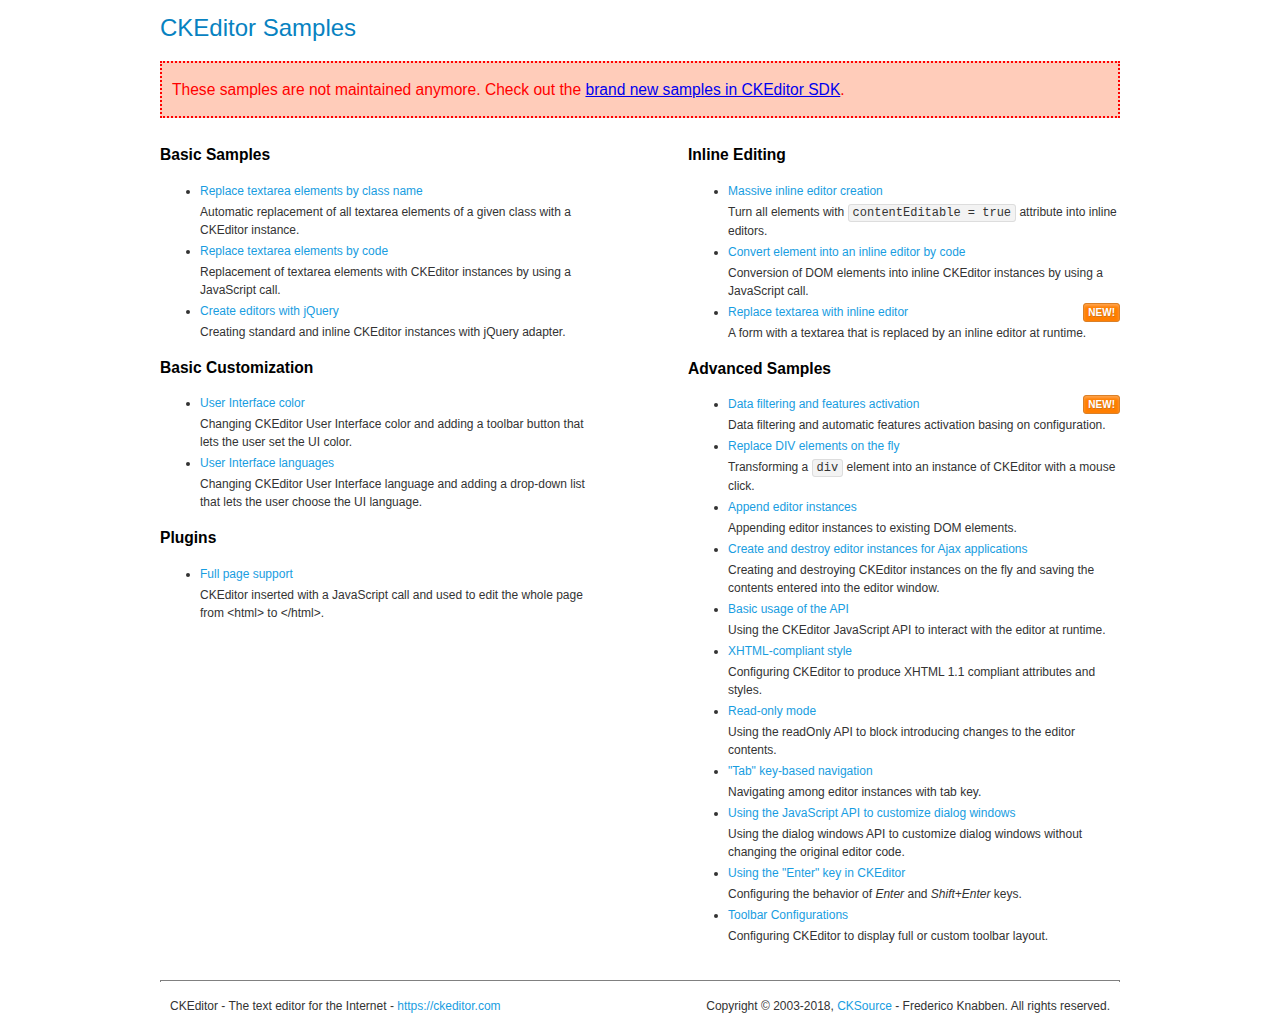
<file: flask-ckeditor/flask_ckeditor/static/basic/samples/old/index.html>
<!DOCTYPE html>
<!--
Copyright (c) 2003-2018, CKSource - Frederico Knabben. All rights reserved.
For licensing, see LICENSE.md or https://ckeditor.com/legal/ckeditor-oss-license
-->
<html>
<head>
	<meta charset="utf-8">
	<title>CKEditor Samples</title>
	<link rel="stylesheet" href="sample.css">
</head>
<body>
	<h1 class="samples">
		CKEditor Samples
	</h1>
	<div class="warning deprecated">
		These samples are not maintained anymore. Check out the <a href="https://sdk.ckeditor.com/">brand new samples in CKEditor SDK</a>.
	</div>
	<div class="twoColumns">
		<div class="twoColumnsLeft">
			<h2 class="samples">
				Basic Samples
			</h2>
			<dl class="samples">
				<dt><a class="samples" href="replacebyclass.html">Replace textarea elements by class name</a></dt>
				<dd>Automatic replacement of all textarea elements of a given class with a CKEditor instance.</dd>

				<dt><a class="samples" href="replacebycode.html">Replace textarea elements by code</a></dt>
				<dd>Replacement of textarea elements with CKEditor instances by using a JavaScript call.</dd>

				<dt><a class="samples" href="jquery.html">Create editors with jQuery</a></dt>
				<dd>Creating standard and inline CKEditor instances with jQuery adapter.</dd>
			</dl>

			<h2 class="samples">
				Basic Customization
			</h2>
			<dl class="samples">
				<dt><a class="samples" href="uicolor.html">User Interface color</a></dt>
				<dd>Changing CKEditor User Interface color and adding a toolbar button that lets the user set the UI color.</dd>

				<dt><a class="samples" href="uilanguages.html">User Interface languages</a></dt>
				<dd>Changing CKEditor User Interface language and adding a drop-down list that lets the user choose the UI language.</dd>
			</dl>


			<h2 class="samples">Plugins</h2>
<dl class="samples">
<dt><a class="samples" href="wysiwygarea/fullpage.html">Full page support</a></dt>
<dd>CKEditor inserted with a JavaScript call and used to edit the whole page from &lt;html&gt; to &lt;/html&gt;.</dd>
</dl>
		</div>
		<div class="twoColumnsRight">
			<h2 class="samples">
				Inline Editing
			</h2>
			<dl class="samples">
				<dt><a class="samples" href="inlineall.html">Massive inline editor creation</a></dt>
				<dd>Turn all elements with <code>contentEditable = true</code> attribute into inline editors.</dd>

				<dt><a class="samples" href="inlinebycode.html">Convert element into an inline editor by code</a></dt>
				<dd>Conversion of DOM elements into inline CKEditor instances by using a JavaScript call.</dd>

				<dt><a class="samples" href="inlinetextarea.html">Replace textarea with inline editor</a> <span class="new">New!</span></dt>
				<dd>A form with a textarea that is replaced by an inline editor at runtime.</dd>

				
			</dl>

			<h2 class="samples">
				Advanced Samples
			</h2>
			<dl class="samples">
				<dt><a class="samples" href="datafiltering.html">Data filtering and features activation</a> <span class="new">New!</span></dt>
				<dd>Data filtering and automatic features activation basing on configuration.</dd>

				<dt><a class="samples" href="divreplace.html">Replace DIV elements on the fly</a></dt>
				<dd>Transforming a <code>div</code> element into an instance of CKEditor with a mouse click.</dd>

				<dt><a class="samples" href="appendto.html">Append editor instances</a></dt>
				<dd>Appending editor instances to existing DOM elements.</dd>

				<dt><a class="samples" href="ajax.html">Create and destroy editor instances for Ajax applications</a></dt>
				<dd>Creating and destroying CKEditor instances on the fly and saving the contents entered into the editor window.</dd>

				<dt><a class="samples" href="api.html">Basic usage of the API</a></dt>
				<dd>Using the CKEditor JavaScript API to interact with the editor at runtime.</dd>

				<dt><a class="samples" href="xhtmlstyle.html">XHTML-compliant style</a></dt>
				<dd>Configuring CKEditor to produce XHTML 1.1 compliant attributes and styles.</dd>

				<dt><a class="samples" href="readonly.html">Read-only mode</a></dt>
				<dd>Using the readOnly API to block introducing changes to the editor contents.</dd>

				<dt><a class="samples" href="tabindex.html">"Tab" key-based navigation</a></dt>
				<dd>Navigating among editor instances with tab key.</dd>


				
<dt><a class="samples" href="dialog/dialog.html">Using the JavaScript API to customize dialog windows</a></dt>
<dd>Using the dialog windows API to customize dialog windows without changing the original editor code.</dd>

<dt><a class="samples" href="enterkey/enterkey.html">Using the &quot;Enter&quot; key in CKEditor</a></dt>
<dd>Configuring the behavior of <em>Enter</em> and <em>Shift+Enter</em> keys.</dd>

<dt><a class="samples" href="toolbar/toolbar.html">Toolbar Configurations</a></dt>
<dd>Configuring CKEditor to display full or custom toolbar layout.</dd>

			</dl>
		</div>
	</div>
	<div id="footer">
		<hr>
		<p>
			CKEditor - The text editor for the Internet - <a class="samples" href="https://ckeditor.com/">https://ckeditor.com</a>
		</p>
		<p id="copy">
			Copyright &copy; 2003-2018, <a class="samples" href="https://cksource.com/">CKSource</a> - Frederico Knabben. All rights reserved.
		</p>
	</div>
</body>
</html>
</file>
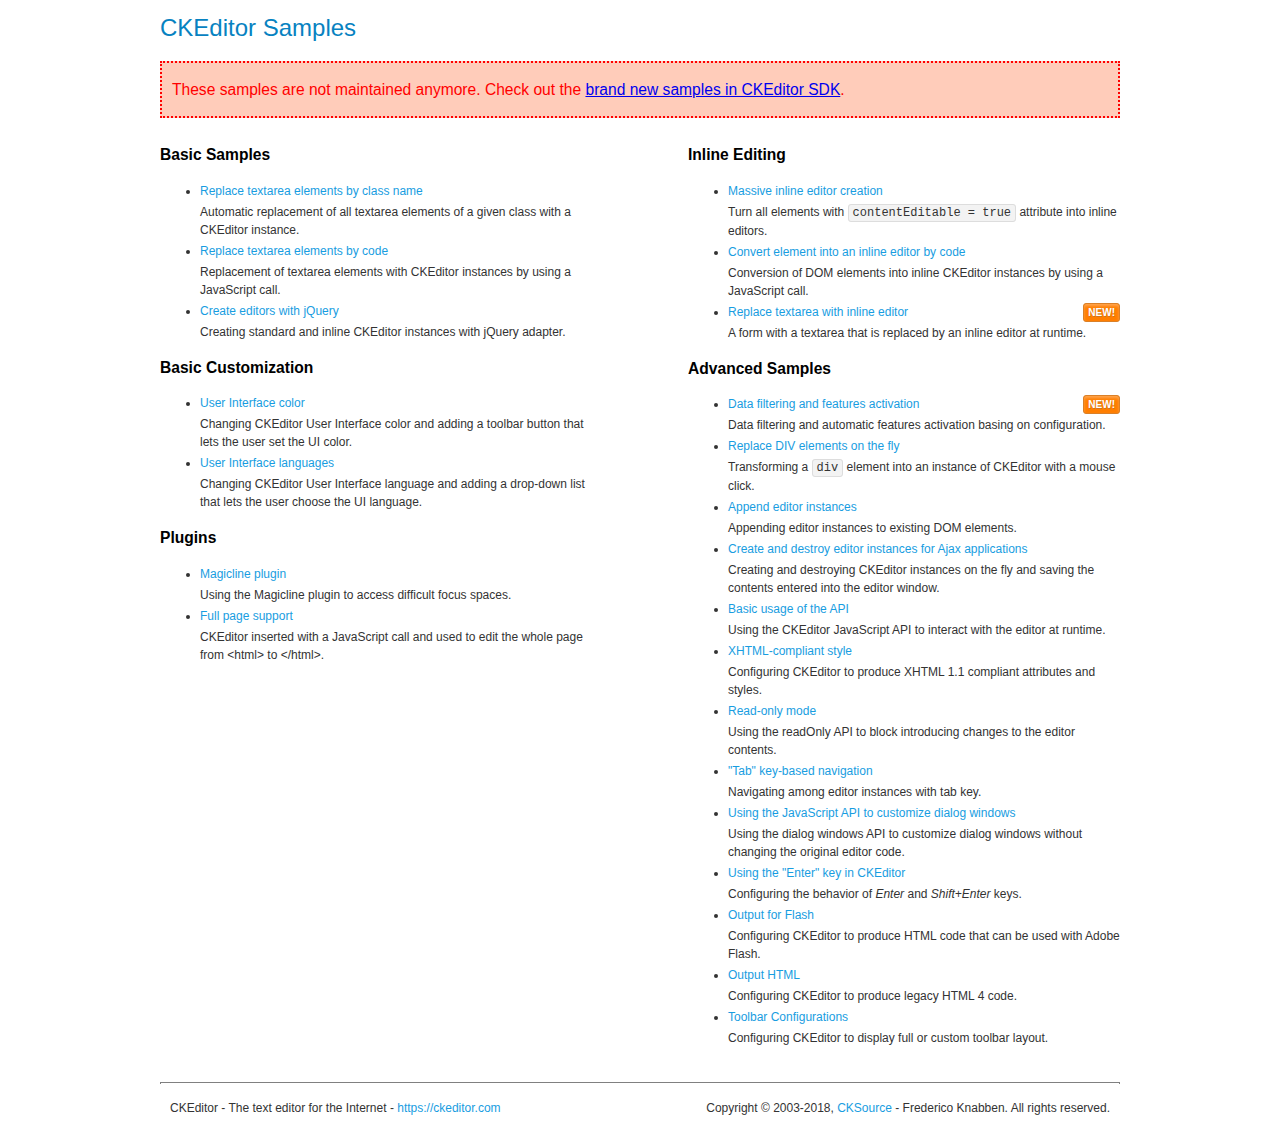
<file: flask-ckeditor/flask_ckeditor/static/full/samples/old/index.html>
<!DOCTYPE html>
<!--
Copyright (c) 2003-2018, CKSource - Frederico Knabben. All rights reserved.
For licensing, see LICENSE.md or https://ckeditor.com/legal/ckeditor-oss-license
-->
<html>
<head>
	<meta charset="utf-8">
	<title>CKEditor Samples</title>
	<link rel="stylesheet" href="sample.css">
</head>
<body>
	<h1 class="samples">
		CKEditor Samples
	</h1>
	<div class="warning deprecated">
		These samples are not maintained anymore. Check out the <a href="https://sdk.ckeditor.com/">brand new samples in CKEditor SDK</a>.
	</div>
	<div class="twoColumns">
		<div class="twoColumnsLeft">
			<h2 class="samples">
				Basic Samples
			</h2>
			<dl class="samples">
				<dt><a class="samples" href="replacebyclass.html">Replace textarea elements by class name</a></dt>
				<dd>Automatic replacement of all textarea elements of a given class with a CKEditor instance.</dd>

				<dt><a class="samples" href="replacebycode.html">Replace textarea elements by code</a></dt>
				<dd>Replacement of textarea elements with CKEditor instances by using a JavaScript call.</dd>

				<dt><a class="samples" href="jquery.html">Create editors with jQuery</a></dt>
				<dd>Creating standard and inline CKEditor instances with jQuery adapter.</dd>
			</dl>

			<h2 class="samples">
				Basic Customization
			</h2>
			<dl class="samples">
				<dt><a class="samples" href="uicolor.html">User Interface color</a></dt>
				<dd>Changing CKEditor User Interface color and adding a toolbar button that lets the user set the UI color.</dd>

				<dt><a class="samples" href="uilanguages.html">User Interface languages</a></dt>
				<dd>Changing CKEditor User Interface language and adding a drop-down list that lets the user choose the UI language.</dd>
			</dl>


			<h2 class="samples">Plugins</h2>
<dl class="samples">
<dt><a class="samples" href="magicline/magicline.html">Magicline plugin</a></dt>
<dd>Using the Magicline plugin to access difficult focus spaces.</dd>

<dt><a class="samples" href="wysiwygarea/fullpage.html">Full page support</a></dt>
<dd>CKEditor inserted with a JavaScript call and used to edit the whole page from &lt;html&gt; to &lt;/html&gt;.</dd>
</dl>
		</div>
		<div class="twoColumnsRight">
			<h2 class="samples">
				Inline Editing
			</h2>
			<dl class="samples">
				<dt><a class="samples" href="inlineall.html">Massive inline editor creation</a></dt>
				<dd>Turn all elements with <code>contentEditable = true</code> attribute into inline editors.</dd>

				<dt><a class="samples" href="inlinebycode.html">Convert element into an inline editor by code</a></dt>
				<dd>Conversion of DOM elements into inline CKEditor instances by using a JavaScript call.</dd>

				<dt><a class="samples" href="inlinetextarea.html">Replace textarea with inline editor</a> <span class="new">New!</span></dt>
				<dd>A form with a textarea that is replaced by an inline editor at runtime.</dd>

				
			</dl>

			<h2 class="samples">
				Advanced Samples
			</h2>
			<dl class="samples">
				<dt><a class="samples" href="datafiltering.html">Data filtering and features activation</a> <span class="new">New!</span></dt>
				<dd>Data filtering and automatic features activation basing on configuration.</dd>

				<dt><a class="samples" href="divreplace.html">Replace DIV elements on the fly</a></dt>
				<dd>Transforming a <code>div</code> element into an instance of CKEditor with a mouse click.</dd>

				<dt><a class="samples" href="appendto.html">Append editor instances</a></dt>
				<dd>Appending editor instances to existing DOM elements.</dd>

				<dt><a class="samples" href="ajax.html">Create and destroy editor instances for Ajax applications</a></dt>
				<dd>Creating and destroying CKEditor instances on the fly and saving the contents entered into the editor window.</dd>

				<dt><a class="samples" href="api.html">Basic usage of the API</a></dt>
				<dd>Using the CKEditor JavaScript API to interact with the editor at runtime.</dd>

				<dt><a class="samples" href="xhtmlstyle.html">XHTML-compliant style</a></dt>
				<dd>Configuring CKEditor to produce XHTML 1.1 compliant attributes and styles.</dd>

				<dt><a class="samples" href="readonly.html">Read-only mode</a></dt>
				<dd>Using the readOnly API to block introducing changes to the editor contents.</dd>

				<dt><a class="samples" href="tabindex.html">"Tab" key-based navigation</a></dt>
				<dd>Navigating among editor instances with tab key.</dd>


				
<dt><a class="samples" href="dialog/dialog.html">Using the JavaScript API to customize dialog windows</a></dt>
<dd>Using the dialog windows API to customize dialog windows without changing the original editor code.</dd>

<dt><a class="samples" href="enterkey/enterkey.html">Using the &quot;Enter&quot; key in CKEditor</a></dt>
<dd>Configuring the behavior of <em>Enter</em> and <em>Shift+Enter</em> keys.</dd>

<dt><a class="samples" href="htmlwriter/outputforflash.html">Output for Flash</a></dt>
<dd>Configuring CKEditor to produce HTML code that can be used with Adobe Flash.</dd>

<dt><a class="samples" href="htmlwriter/outputhtml.html">Output HTML</a></dt>
<dd>Configuring CKEditor to produce legacy HTML 4 code.</dd>

<dt><a class="samples" href="toolbar/toolbar.html">Toolbar Configurations</a></dt>
<dd>Configuring CKEditor to display full or custom toolbar layout.</dd>

			</dl>
		</div>
	</div>
	<div id="footer">
		<hr>
		<p>
			CKEditor - The text editor for the Internet - <a class="samples" href="https://ckeditor.com/">https://ckeditor.com</a>
		</p>
		<p id="copy">
			Copyright &copy; 2003-2018, <a class="samples" href="https://cksource.com/">CKSource</a> - Frederico Knabben. All rights reserved.
		</p>
	</div>
</body>
</html>
</file>
<file: flask-ckeditor/flask_ckeditor/static/basic/samples/old/sample.css>
/*
Copyright (c) 2003-2018, CKSource - Frederico Knabben. All rights reserved.
For licensing, see LICENSE.md or https://ckeditor.com/legal/ckeditor-oss-license
*/

html, body, h1, h2, h3, h4, h5, h6, div, span, blockquote, p, address, form, fieldset, img, ul, ol, dl, dt, dd, li, hr, table, td, th, strong, em, sup, sub, dfn, ins, del, q, cite, var, samp, code, kbd, tt, pre
{
	line-height: 1.5;
}

body
{
	padding: 10px 30px;
}

input, textarea, select, option, optgroup, button, td, th
{
	font-size: 100%;
}

pre
{
	-moz-tab-size: 4;
	tab-size: 4;
}

pre, code, kbd, samp, tt
{
	font-family: monospace,monospace;
	font-size: 1em;
}

body {
	width: 960px;
	margin: 0 auto;
}

code
{
	background: #f3f3f3;
	border: 1px solid #ddd;
	padding: 1px 4px;
	border-radius: 3px;
}

abbr
{
	border-bottom: 1px dotted #555;
	cursor: pointer;
}

.new, .beta
{
	text-transform: uppercase;
	font-size: 10px;
	font-weight: bold;
	padding: 1px 4px;
	margin: 0 0 0 5px;
	color: #fff;
	float: right;
	border-radius: 3px;
}

.new
{
	background: #FF7E00;
	border: 1px solid #DA8028;
	text-shadow: 0 1px 0 #C97626;

	box-shadow: 0 2px 3px 0 #FFA54E inset;
}

.beta
{
	background: #18C0DF;
	border: 1px solid #19AAD8;
	text-shadow: 0 1px 0 #048CAD;
	font-style: italic;

	box-shadow: 0 2px 3px 0 #50D4FD inset;
}

h1.samples
{
	color: #0782C1;
	font-size: 200%;
	font-weight: normal;
	margin: 0;
	padding: 0;
}

h1.samples a
{
	color: #0782C1;
	text-decoration: none;
	border-bottom: 1px dotted #0782C1;
}

.samples a:hover
{
	border-bottom: 1px dotted #0782C1;
}

h2.samples
{
	color: #000000;
	font-size: 130%;
	margin: 15px 0 0 0;
	padding: 0;
}

p, blockquote, address, form, pre, dl, h1.samples, h2.samples
{
	margin-bottom: 15px;
}

ul.samples
{
	margin-bottom: 15px;
}

.clear
{
	clear: both;
}

fieldset
{
	margin: 0;
	padding: 10px;
}

body, input, textarea
{
	color: #333333;
	font-family: Arial, Helvetica, sans-serif;
}

body
{
	font-size: 75%;
}

a.samples
{
	color: #189DE1;
	text-decoration: none;
}

form
{
	margin: 0;
	padding: 0;
}

pre.samples
{
	background-color: #F7F7F7;
	border: 1px solid #D7D7D7;
	overflow: auto;
	padding: 0.25em;
	white-space: pre-wrap; /* CSS 2.1 */
	word-wrap: break-word; /* IE7 */
}

#footer
{
	clear: both;
	padding-top: 10px;
}

#footer hr
{
	margin: 10px 0 15px 0;
	height: 1px;
	border: solid 1px gray;
	border-bottom: none;
}

#footer p
{
	margin: 0 10px 10px 10px;
	float: left;
}

#footer #copy
{
	float: right;
}

#outputSample
{
	width: 100%;
	table-layout: fixed;
}

#outputSample thead th
{
	color: #dddddd;
	background-color: #999999;
	padding: 4px;
	white-space: nowrap;
}

#outputSample tbody th
{
	vertical-align: top;
	text-align: left;
}

#outputSample pre
{
	margin: 0;
	padding: 0;
}

.description
{
	border: 1px dotted #B7B7B7;
	margin-bottom: 10px;
	padding: 10px 10px 0;
	overflow: hidden;
}

label
{
	display: block;
	margin-bottom: 6px;
}

/**
 *	CKEditor editables are automatically set with the "cke_editable" class
 *	plus cke_editable_(inline|themed) depending on the editor type.
 */

/* Style a bit the inline editables. */
.cke_editable.cke_editable_inline
{
	cursor: pointer;
}

/* Once an editable element gets focused, the "cke_focus" class is
   added to it, so we can style it differently. */
.cke_editable.cke_editable_inline.cke_focus
{
	box-shadow: inset 0px 0px 20px 3px #ddd, inset 0 0 1px #000;
	outline: none;
	background: #eee;
	cursor: text;
}

/* Avoid pre-formatted overflows inline editable. */
.cke_editable_inline pre
{
	white-space: pre-wrap;
	word-wrap: break-word;
}

/**
 *	Samples index styles.
 */

.twoColumns,
.twoColumnsLeft,
.twoColumnsRight
{
	overflow: hidden;
}

.twoColumnsLeft,
.twoColumnsRight
{
	width: 45%;
}

.twoColumnsLeft
{
	float: left;
}

.twoColumnsRight
{
	float: right;
}

dl.samples
{
	padding: 0 0 0 40px;
}
dl.samples > dt
{
	display: list-item;
	list-style-type: disc;
	list-style-position: outside;
	margin: 0 0 3px;
}
dl.samples > dd
{
	margin: 0 0 3px;
}
.warning
{
	color: #ff0000;
	background-color: #FFCCBA;
	border: 2px dotted #ff0000;
	padding: 15px 10px;
	margin: 10px 0;
}

.warning.deprecated {
	font-size: 1.3em;
}

/* Used on inline samples */

blockquote
{
	font-style: italic;
	font-family: Georgia, Times, "Times New Roman", serif;
	padding: 2px 0;
	border-style: solid;
	border-color: #ccc;
	border-width: 0;
}

.cke_contents_ltr blockquote
{
	padding-left: 20px;
	padding-right: 8px;
	border-left-width: 5px;
}

.cke_contents_rtl blockquote
{
	padding-left: 8px;
	padding-right: 20px;
	border-right-width: 5px;
}

img.right {
	border: 1px solid #ccc;
	float: right;
	margin-left: 15px;
	padding: 5px;
}

img.left {
	border: 1px solid #ccc;
	float: left;
	margin-right: 15px;
	padding: 5px;
}

.marker
{
	background-color: Yellow;
}
</file>
<file: flask-ckeditor/flask_ckeditor/static/full/samples/old/sample.css>
/*
Copyright (c) 2003-2018, CKSource - Frederico Knabben. All rights reserved.
For licensing, see LICENSE.md or https://ckeditor.com/legal/ckeditor-oss-license
*/

html, body, h1, h2, h3, h4, h5, h6, div, span, blockquote, p, address, form, fieldset, img, ul, ol, dl, dt, dd, li, hr, table, td, th, strong, em, sup, sub, dfn, ins, del, q, cite, var, samp, code, kbd, tt, pre
{
	line-height: 1.5;
}

body
{
	padding: 10px 30px;
}

input, textarea, select, option, optgroup, button, td, th
{
	font-size: 100%;
}

pre
{
	-moz-tab-size: 4;
	tab-size: 4;
}

pre, code, kbd, samp, tt
{
	font-family: monospace,monospace;
	font-size: 1em;
}

body {
	width: 960px;
	margin: 0 auto;
}

code
{
	background: #f3f3f3;
	border: 1px solid #ddd;
	padding: 1px 4px;
	border-radius: 3px;
}

abbr
{
	border-bottom: 1px dotted #555;
	cursor: pointer;
}

.new, .beta
{
	text-transform: uppercase;
	font-size: 10px;
	font-weight: bold;
	padding: 1px 4px;
	margin: 0 0 0 5px;
	color: #fff;
	float: right;
	border-radius: 3px;
}

.new
{
	background: #FF7E00;
	border: 1px solid #DA8028;
	text-shadow: 0 1px 0 #C97626;

	box-shadow: 0 2px 3px 0 #FFA54E inset;
}

.beta
{
	background: #18C0DF;
	border: 1px solid #19AAD8;
	text-shadow: 0 1px 0 #048CAD;
	font-style: italic;

	box-shadow: 0 2px 3px 0 #50D4FD inset;
}

h1.samples
{
	color: #0782C1;
	font-size: 200%;
	font-weight: normal;
	margin: 0;
	padding: 0;
}

h1.samples a
{
	color: #0782C1;
	text-decoration: none;
	border-bottom: 1px dotted #0782C1;
}

.samples a:hover
{
	border-bottom: 1px dotted #0782C1;
}

h2.samples
{
	color: #000000;
	font-size: 130%;
	margin: 15px 0 0 0;
	padding: 0;
}

p, blockquote, address, form, pre, dl, h1.samples, h2.samples
{
	margin-bottom: 15px;
}

ul.samples
{
	margin-bottom: 15px;
}

.clear
{
	clear: both;
}

fieldset
{
	margin: 0;
	padding: 10px;
}

body, input, textarea
{
	color: #333333;
	font-family: Arial, Helvetica, sans-serif;
}

body
{
	font-size: 75%;
}

a.samples
{
	color: #189DE1;
	text-decoration: none;
}

form
{
	margin: 0;
	padding: 0;
}

pre.samples
{
	background-color: #F7F7F7;
	border: 1px solid #D7D7D7;
	overflow: auto;
	padding: 0.25em;
	white-space: pre-wrap; /* CSS 2.1 */
	word-wrap: break-word; /* IE7 */
}

#footer
{
	clear: both;
	padding-top: 10px;
}

#footer hr
{
	margin: 10px 0 15px 0;
	height: 1px;
	border: solid 1px gray;
	border-bottom: none;
}

#footer p
{
	margin: 0 10px 10px 10px;
	float: left;
}

#footer #copy
{
	float: right;
}

#outputSample
{
	width: 100%;
	table-layout: fixed;
}

#outputSample thead th
{
	color: #dddddd;
	background-color: #999999;
	padding: 4px;
	white-space: nowrap;
}

#outputSample tbody th
{
	vertical-align: top;
	text-align: left;
}

#outputSample pre
{
	margin: 0;
	padding: 0;
}

.description
{
	border: 1px dotted #B7B7B7;
	margin-bottom: 10px;
	padding: 10px 10px 0;
	overflow: hidden;
}

label
{
	display: block;
	margin-bottom: 6px;
}

/**
 *	CKEditor editables are automatically set with the "cke_editable" class
 *	plus cke_editable_(inline|themed) depending on the editor type.
 */

/* Style a bit the inline editables. */
.cke_editable.cke_editable_inline
{
	cursor: pointer;
}

/* Once an editable element gets focused, the "cke_focus" class is
   added to it, so we can style it differently. */
.cke_editable.cke_editable_inline.cke_focus
{
	box-shadow: inset 0px 0px 20px 3px #ddd, inset 0 0 1px #000;
	outline: none;
	background: #eee;
	cursor: text;
}

/* Avoid pre-formatted overflows inline editable. */
.cke_editable_inline pre
{
	white-space: pre-wrap;
	word-wrap: break-word;
}

/**
 *	Samples index styles.
 */

.twoColumns,
.twoColumnsLeft,
.twoColumnsRight
{
	overflow: hidden;
}

.twoColumnsLeft,
.twoColumnsRight
{
	width: 45%;
}

.twoColumnsLeft
{
	float: left;
}

.twoColumnsRight
{
	float: right;
}

dl.samples
{
	padding: 0 0 0 40px;
}
dl.samples > dt
{
	display: list-item;
	list-style-type: disc;
	list-style-position: outside;
	margin: 0 0 3px;
}
dl.samples > dd
{
	margin: 0 0 3px;
}
.warning
{
	color: #ff0000;
	background-color: #FFCCBA;
	border: 2px dotted #ff0000;
	padding: 15px 10px;
	margin: 10px 0;
}

.warning.deprecated {
	font-size: 1.3em;
}

/* Used on inline samples */

blockquote
{
	font-style: italic;
	font-family: Georgia, Times, "Times New Roman", serif;
	padding: 2px 0;
	border-style: solid;
	border-color: #ccc;
	border-width: 0;
}

.cke_contents_ltr blockquote
{
	padding-left: 20px;
	padding-right: 8px;
	border-left-width: 5px;
}

.cke_contents_rtl blockquote
{
	padding-left: 8px;
	padding-right: 20px;
	border-right-width: 5px;
}

img.right {
	border: 1px solid #ccc;
	float: right;
	margin-left: 15px;
	padding: 5px;
}

img.left {
	border: 1px solid #ccc;
	float: left;
	margin-right: 15px;
	padding: 5px;
}

.marker
{
	background-color: Yellow;
}
</file>
